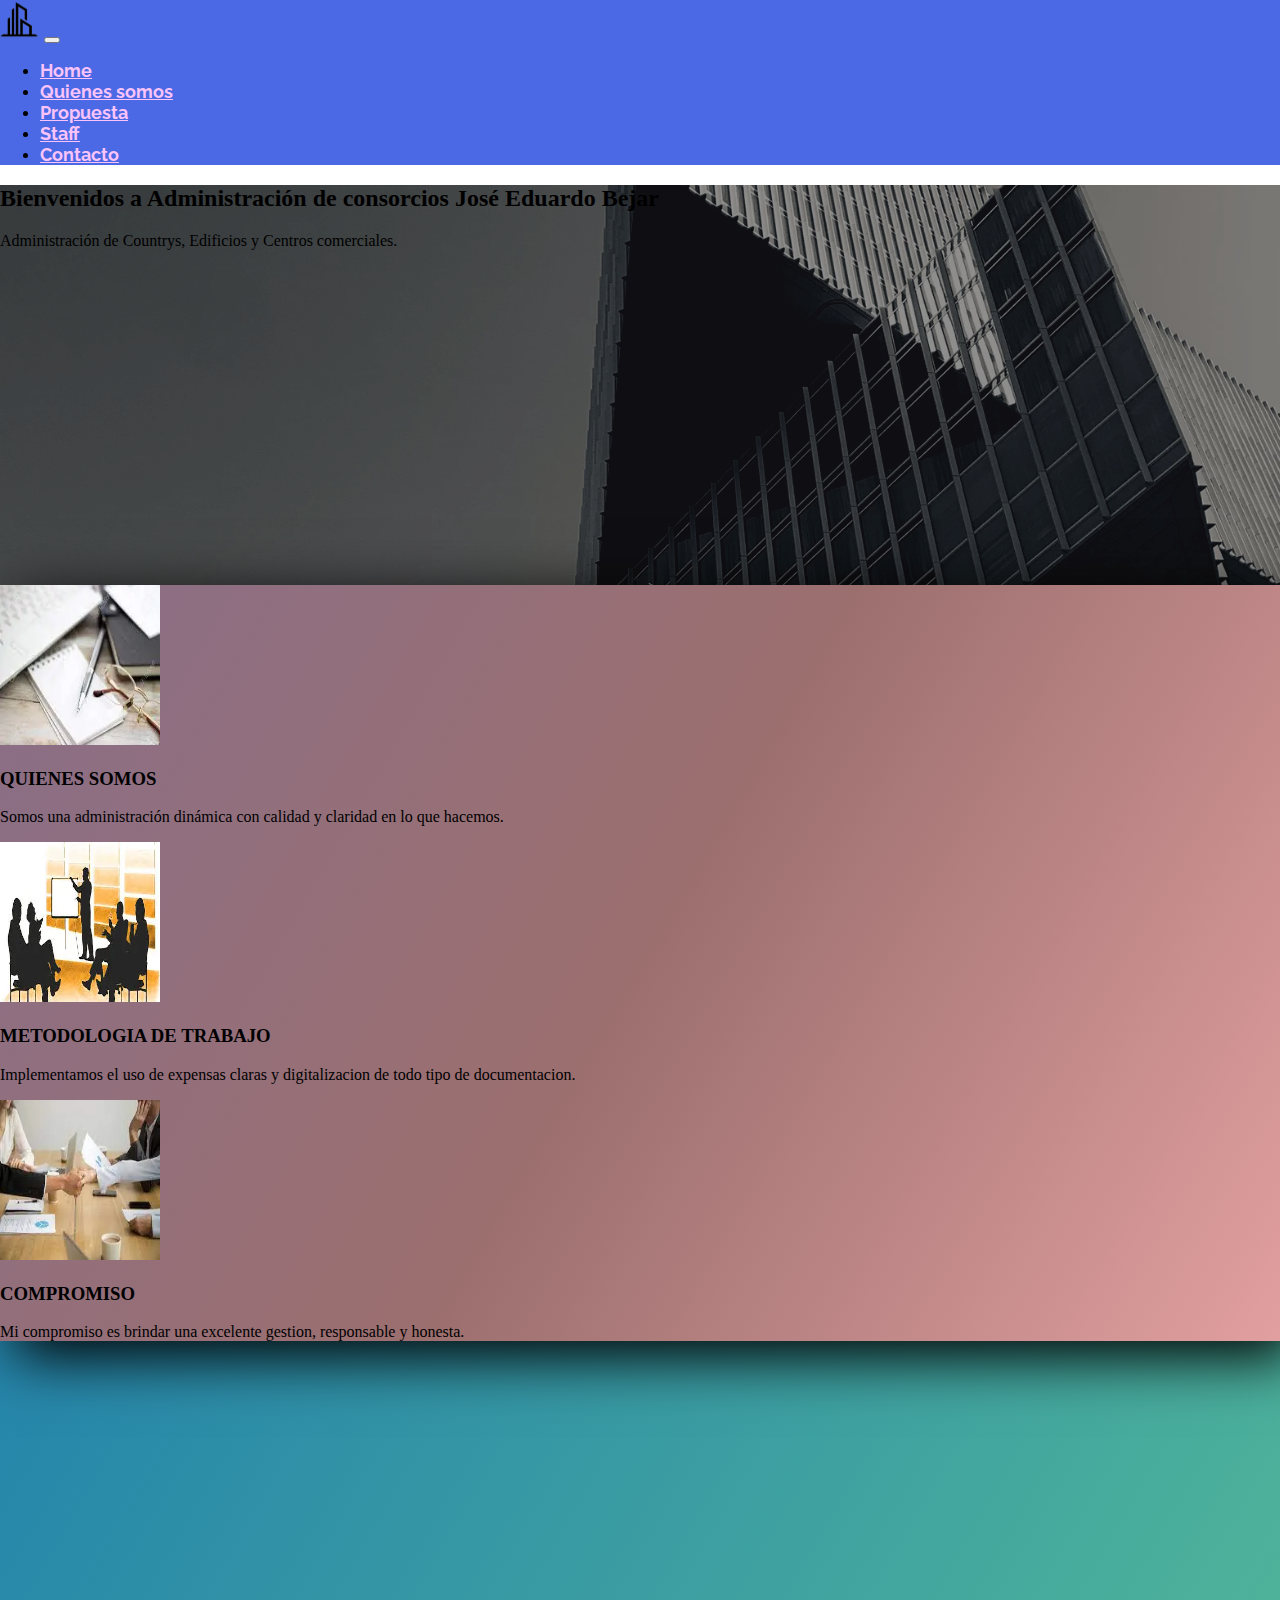
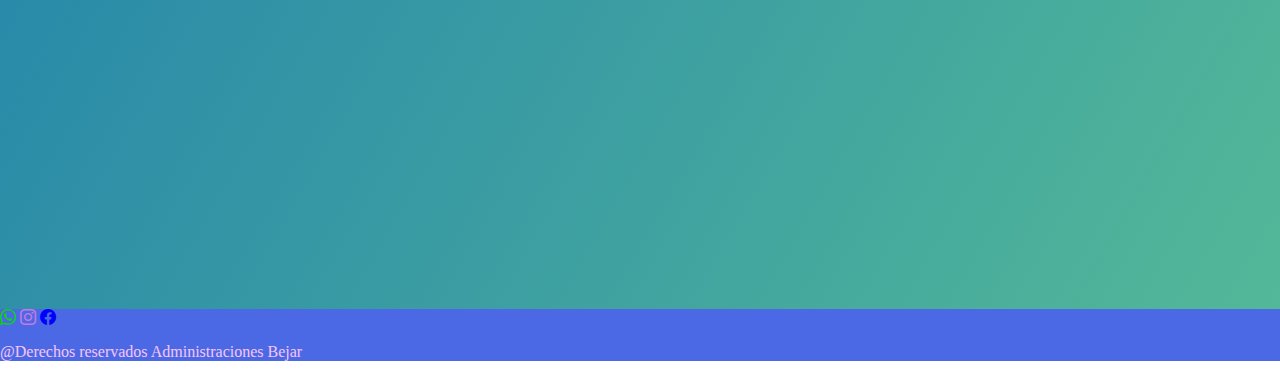
<file: index.html>
<!doctype html>
<html lang="es">
  <head>
    <meta charset="utf-8">
    <meta name="viewport" content="width=device-width, initial-scale=1">
    <meta name="descripcion" content="Somos una administración de consorcios de Centro comerciales, Parques Logisticos, Countrys y Edificios en San Miguel de Tucuman y Yerba Buena."/>
    <meta name="keywords" content="administracion, consorcios, edificios, propiedad horizontal"/>
    <link href="https://cdn.jsdelivr.net/npm/bootstrap@5.3.0/dist/css/bootstrap.min.css" rel="stylesheet" integrity="sha384-9ndCyUaIbzAi2FUVXJi0CjmCapSmO7SnpJef0486qhLnuZ2cdeRhO02iuK6FUUVM" crossorigin="anonymous">
    <link rel="preconnect" href="https://fonts.googleapis.com">
    <link rel="preconnect" href="https://fonts.gstatic.com" crossorigin>
    <link href="https://fonts.googleapis.com/css2?family=Dancing+Script&family=Inconsolata:wght@200&family=Raleway:wght@400;700&display=swap" rel="stylesheet">
    <link rel="stylesheet" href="https://cdn.jsdelivr.net/npm/bootstrap-icons@1.10.5/font/bootstrap-icons.css">
    <link rel="icon" href="./assets/imagenes/favicon (1).ico">
    <link
    rel="stylesheet"
    href="https://cdnjs.cloudflare.com/ajax/libs/animate.css/4.1.1/animate.min.css"/>
    <link href="https://unpkg.com/aos@2.3.1/dist/aos.css" rel="stylesheet">
    <link rel="stylesheet" href="./css/style.css">
    <title>Administraciones Bejar</title>
  </head>
  <body>
    <header>
      <nav class="navbar navbar-expand-lg bg-miestilo">
        <div class="container-fluid">
          <a class="navbar-brand d-flex" href="./index.html">
            <img src="./assets/imagenes/logo4.png" height="40px" width="40px" alt="logodemiempresa"></a>
          <button class="navbar-toggler" type="button" data-bs-toggle="collapse" data-bs-target="#navbarNav" aria-controls="navbarNav" aria-expanded="false" aria-label="Toggle navigation">
            <span class="navbar-toggler-icon"></span>
          </button>
          <div class="collapse navbar-collapse m-2" id="navbarNav">
            <ul class="navbar-nav ms-lg-auto">
              <li class="nav-item">
                <a class="nav-link active" aria-current="page" href="./index.html">Home</a>
              </li>
              <li class="nav-item">
                <a class="nav-link" aria-current="page" href="./pages/quienessomos.html">Quienes somos</a>
              </li>
              <li class="nav-item">
                <a class="nav-link" href="./pages/propuesta.html">Propuesta</a>
              </li>
              <li class="nav-item">
                <a class="nav-link" href="./pages/staff.html">Staff</a>
              </li>
              <li class="nav-item">
                <a class="nav-link" href="./pages/contacto.html">Contacto</a>
              </li>
            </ul>
          </div>
        </div>
      </nav>
    </header>
    <main class="container-fluid min-vh-100">
        <div class="row overflow-hidden">
          <section class="portada d-flex d-lg-flex flex-xxl-column justify-content-center flex-direction-column flex-wrap align-content-center text-light text-center fs-4">
            <h2 class="animate__animated animate__slideInLeft">Bienvenidos a Administración de consorcios José Eduardo Bejar</h2>
            <p class="pt-2 text-center animate__animated animate__slideInRight">Administración de Countrys, Edificios y Centros comerciales.</p>
          </section>
        </div>
        <div class="row m-3">
          <section class="text-center p-3 mt-5 pt-2 d-lg-flex d-xl-flex d-xxl-flex flex-nowrap justify-content-between align-content-center container col-10 col-lg-10 bg-gradient-white" id="seccionprincipal">
            <div class="pt-1 p-2">
              <img class="rounded-circle img-fluid" src="./assets/imagenes/imgoficina_1.webp" alt="libretaconunalapicera">
              <h3 class="fw-bold pt-4 text-center">QUIENES SOMOS</h3>
              <p class="text-light fs-5 pt-3 text-center">
                Somos una administración dinámica con calidad y claridad en lo que hacemos.
              </p>
            </div>
            <div  class="pt-1 p-2">
              <img class="rounded-circle img-fluid"  src="./assets/imagenes/imgmetodologia.webp" alt="personaexponiendountema">
              <h3 class="fw-bold pt-4 text-center">METODOLOGIA DE TRABAJO</h3>
              <p class="text-light fs-5 pt-3 text-center">
                Implementamos el uso de expensas claras y digitalizacion de todo tipo de documentacion.
              </p>
            </div>
            <div class="pt-1 p-2">
              <img class="rounded-circle img-fluid" src="./assets/imagenes/imgpropuesta_1.webp" alt="estrechandomano">
              <h3 class="fw-bold pt-4 text-center">COMPROMISO</h3>
              <p class="text-light fs-5 pt-3 text-center">
                Mi compromiso es brindar una excelente gestion, responsable y honesta.
              </p>
            </div>
          </section>
        </div>
        <div class="row m-0 imagenhome" data-aos="zoom-in">
          <section class="text-center container d-md-flex d-lg-flex d-xl-flex d-xxl-flex align-items-center align-content-center col-12 col-sm-9 col-md-12 col-lg-9 col-xl-9 col-xxl-9 mt-5 pt-2 pb-2 imagenesinicio justify-content-center flex-wrap">
            <img class="img-fluid" src="./assets/imagenes/estrechandomano2.webp" alt="imagenestrechandomanos">
            <p class="text-light fw-semibold fs-5 p-5 mt-3 col-md-5 col-lg-5">
              Contamos con más de 10 años de experiencia en administraciones de consorcios. Comprometidos a llevar una gestión con la mayor eficacia y transparencia al servicio de nuestros clientes.
            </p>
          </section>
        </div>
        <div class="row m-0 imagenhome" data-aos="zoom-in">
          <section class="text-center container d-sm-flex d-md-flex d-lg-flex d-xl-flex d-xxl-flex align-content-center align-items-center col-12 col-sm-9 col-md-12 col-lg-12 col-xl-9 col-xxl-9 mt-5 pt-2 pb-2 imagenesinicio justify-content-center flex-wrap">
            <p class=" text-light fw-semibold fs-5 p-5 pt-4 mt-3 col-md-5 col-lg-5">
              Todos los consorcistas tienen acceso a todos los comprobantes, documentación e información de su consorcio tales como facturas, recibos, resúmenes bancarios y actas de asambleas entre otros.
            </p>
            <img class="img-fluid" src="./assets/imagenes/imgpersona4.webp" alt="imagendepersonaenconferencia">
          </section>
        </div>
    </main>
    <footer class="container-fluid bg-miestilo d-flex p-2 justify-content-center">
      <div>
          <div class="text-center d-flex justify-content-evenly">
              <a href="https://api.whatsapp.com/send?phone=543816612760" target="_blank" class="wp fs-5"><i class="bi bi-whatsapp "></i></a>
              <a href="https://www.instagram.com/" target="_blank" class="instagram fs-5"><i class="bi bi-instagram"></i></a>
              <a href="https://es-la.facebook.com/" target="_blank" class="facebook fs-5"><i class="bi bi-facebook"></i></a>
          </div>
          <div class="derechos text-center">
            <p class="text-center p-1 m-0">@Derechos reservados Administraciones Bejar</p>
          </div>
        </div>
      </div>
    </footer>
    <script src="https://cdn.jsdelivr.net/npm/bootstrap@5.3.0/dist/js/bootstrap.bundle.min.js" integrity="sha384-geWF76RCwLtnZ8qwWowPQNguL3RmwHVBC9FhGdlKrxdiJJigb/j/68SIy3Te4Bkz" crossorigin="anonymous"></script>
    <script src="https://unpkg.com/aos@2.3.1/dist/aos.js"></script>
    <script>
      AOS.init();
    </script>
  </body>
</html>
</file>
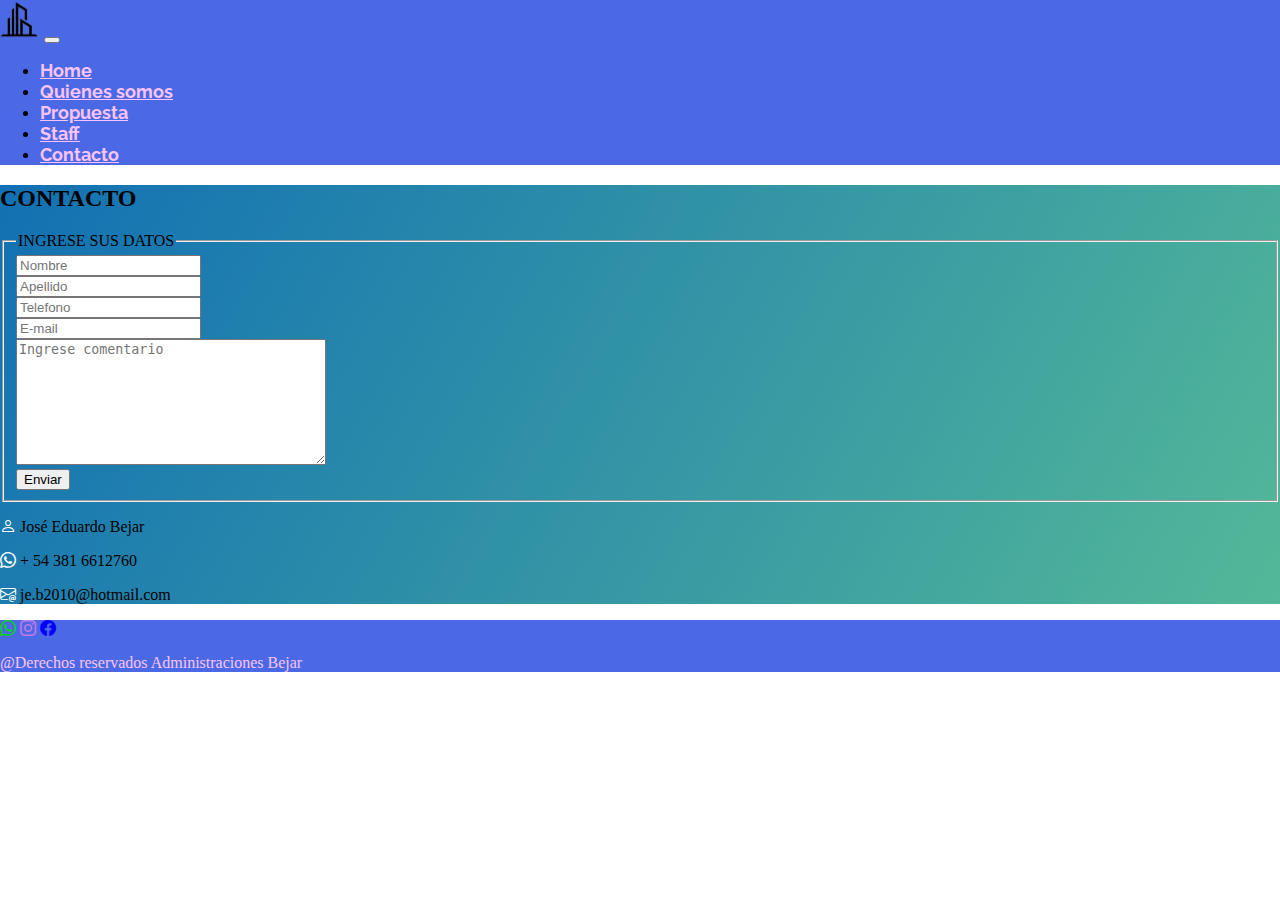
<file: pages/contacto.html>
<!doctype html>
<html lang="es">
  <head>
    <meta charset="utf-8">
    <meta name="viewport" content="width=device-width, initial-scale=1">
    <meta name="descripcion" content="Contactate con nosotros para saber más de nuestra metodologia de trabajo y cotización."/> 
    <title>Administraciones Bejar | Contacto</title>
    <link href="https://cdn.jsdelivr.net/npm/bootstrap@5.3.0/dist/css/bootstrap.min.css" rel="stylesheet" integrity="sha384-9ndCyUaIbzAi2FUVXJi0CjmCapSmO7SnpJef0486qhLnuZ2cdeRhO02iuK6FUUVM" crossorigin="anonymous">
    <link rel="preconnect" href="https://fonts.googleapis.com">
    <link rel="preconnect" href="https://fonts.gstatic.com" crossorigin>
    <link href="https://fonts.googleapis.com/css2?family=Dancing+Script&family=Inconsolata:wght@200&family=Raleway:wght@400;700&display=swap" rel="stylesheet">
    <link rel="stylesheet" href="https://fonts.googleapis.com/css2?family=Material+Symbols+Outlined:opsz,wght,FILL,GRAD@20..48,100..700,0..1,-50..200" />
    <link rel="stylesheet" href="https://cdn.jsdelivr.net/npm/bootstrap-icons@1.10.5/font/bootstrap-icons.css">
    <link rel="icon" href="../assets/imagenes/favicon (1).ico">
    <link rel="stylesheet" href="../css/style.css">
  </head>
  <body>
    <header>
      <nav class="navbar navbar-expand-lg bg-miestilo">
        <div class="container-fluid">
          <a class="navbar-brand d-flex" href="../index.html">
            <img src="../assets/imagenes/logo4.png" height="40px" width="40px" alt="logo de mi empresa"></a>
          <button class="navbar-toggler" type="button" data-bs-toggle="collapse" data-bs-target="#navbarNav" aria-controls="navbarNav" aria-expanded="false" aria-label="Toggle navigation">
            <span class="navbar-toggler-icon"></span>
          </button>
          <div class="collapse navbar-collapse m-2" id="navbarNav">
            <ul class="navbar-nav ms-lg-auto">
              <li class="nav-item">
                <a class="nav-link" aria-current="page" href="../index.html" >Home</a>
              </li>
              <li class="nav-item">
                <a class="nav-link" aria-current="page" href="../pages/quienessomos.html" >Quienes somos</a>
              </li>
              <li class="nav-item">
                <a class="nav-link" href="../pages/propuesta.html">Propuesta</a>
              </li>
              <li class="nav-item">
                <a class="nav-link" href="../pages/staff.html">Staff</a>
              </li>
              <li class="nav-item">
                <a class="nav-link active" href="../pages/contacto.html">Contacto</a>
              </li>
            </ul>
          </div>
        </div>
      </nav>
    </header>
    <main class="container-fluid d-flex d-sm-flex d-md-flex d-xl-flex d-xxl-flex justify-content-center bg-gradient-blue-green min-vh-100" id="contacto">
      <div class="row text-center d-flex justify-content-center col-12 col-sm-10 col-md-10 col-lg-9 col-xl-8 col-xxl-8">
          <h2 class="fw-bold pb-3 pt-3 mt-2 text-center col-12 col-sm-11 col-md-10 col-lg-9 col-xl-8 col-xxl-8">CONTACTO</h2>
        <div class="formulario container text-center opacity-75 p-3 m-2 mb-5 shadow-lg rounded d-sm-flex d-md-flex d-lg-flex d-xl-flex d-xxl-flex justify-content-center col-10 col-sm-10 col-md-10 col-lg-9 col-xl-7 col-xxl-7">  
            <form action="" method="post" enctype="text/plain">
              <fieldset>
                  <legend class="w-100">INGRESE SUS DATOS</legend>
                  <div>
                      <label for="nombre"></label>
                      <input class="p-1 w-100" type="text" id="nombre" required placeholder="Nombre">
                  </div>
                  <div>
                      <label for="apellido"></label>
                      <input class="p-1 w-100" type="text" id="apellido" required placeholder="Apellido">
                  </div>
                  <div>
                      <label for="telefono"></label>
                      <input class="p-1 w-100" type="text" id="telefono" placeholder="Telefono">
                  </div>
                  <div>  
                      <label for="mail"></label>
                      <input class="p-1 w-100" type="email" name="" id="mail" required placeholder="E-mail">
                  </div>
                  <div class="m-1 p-1"> 
                    <textarea class="p-1 w-100" id="comentario" cols="36" rows="8" placeholder="Ingrese comentario"></textarea>
                  </div>
                  <div>
                      <input class="btn btn-success text-dark fw-bold" type="submit" value="Enviar">
                  </div>
              </fieldset>        
            </form>
        </div>
        <div class="row">
          <div class="datospersonales p-5 m-2 d-flex justify-content-lg-around justify-content-md-around align-items-center flex-wrap justify-content-sm-start">
            <p class="fw-bold text-center m-1 p-1">
            <i class="bi bi-person iconos fs-5"></i>
            José Eduardo Bejar</p>
            <p class="fw-bold text-center m-1 p-2">
            <i class="bi bi-whatsapp iconos fs-5"></i>
            + 54 381 6612760
            </p>
            <P class="fw-bold text-center m-1 p-1">
            <i class="bi bi-envelope-at iconos fs-5"></i>
            je.b2010@hotmail.com
            </P>
          </div>
        </div>  
      </div>
    </main>
    <footer class="container-fluid bg-miestilo d-flex p-2 justify-content-center">
      <div>
          <div class="text-center d-flex justify-content-evenly">
              <a href="https://api.whatsapp.com/send?phone=543816612760" target="_blank" class="wp fs-5"><i class="bi bi-whatsapp"></i></a>
              <a href="https://www.instagram.com/" target="_blank" class="instagram fs-5"><i class="bi bi-instagram"></i></a>
              <a href="https://es-la.facebook.com/" target="_blank" class="facebook fs-5"><i class="bi bi-facebook"></i></a>
          </div>
 
          <div class="derechos text-center">
            <p class="text-center p-1 m-0">@Derechos reservados Administraciones Bejar</p>
          </div>
        </div>
      </div>
    </footer>
    <script src="https://cdn.jsdelivr.net/npm/bootstrap@5.3.0/dist/js/bootstrap.bundle.min.js" integrity="sha384-geWF76RCwLtnZ8qwWowPQNguL3RmwHVBC9FhGdlKrxdiJJigb/j/68SIy3Te4Bkz" crossorigin="anonymous"></script>
  </body>
</html>
</file>
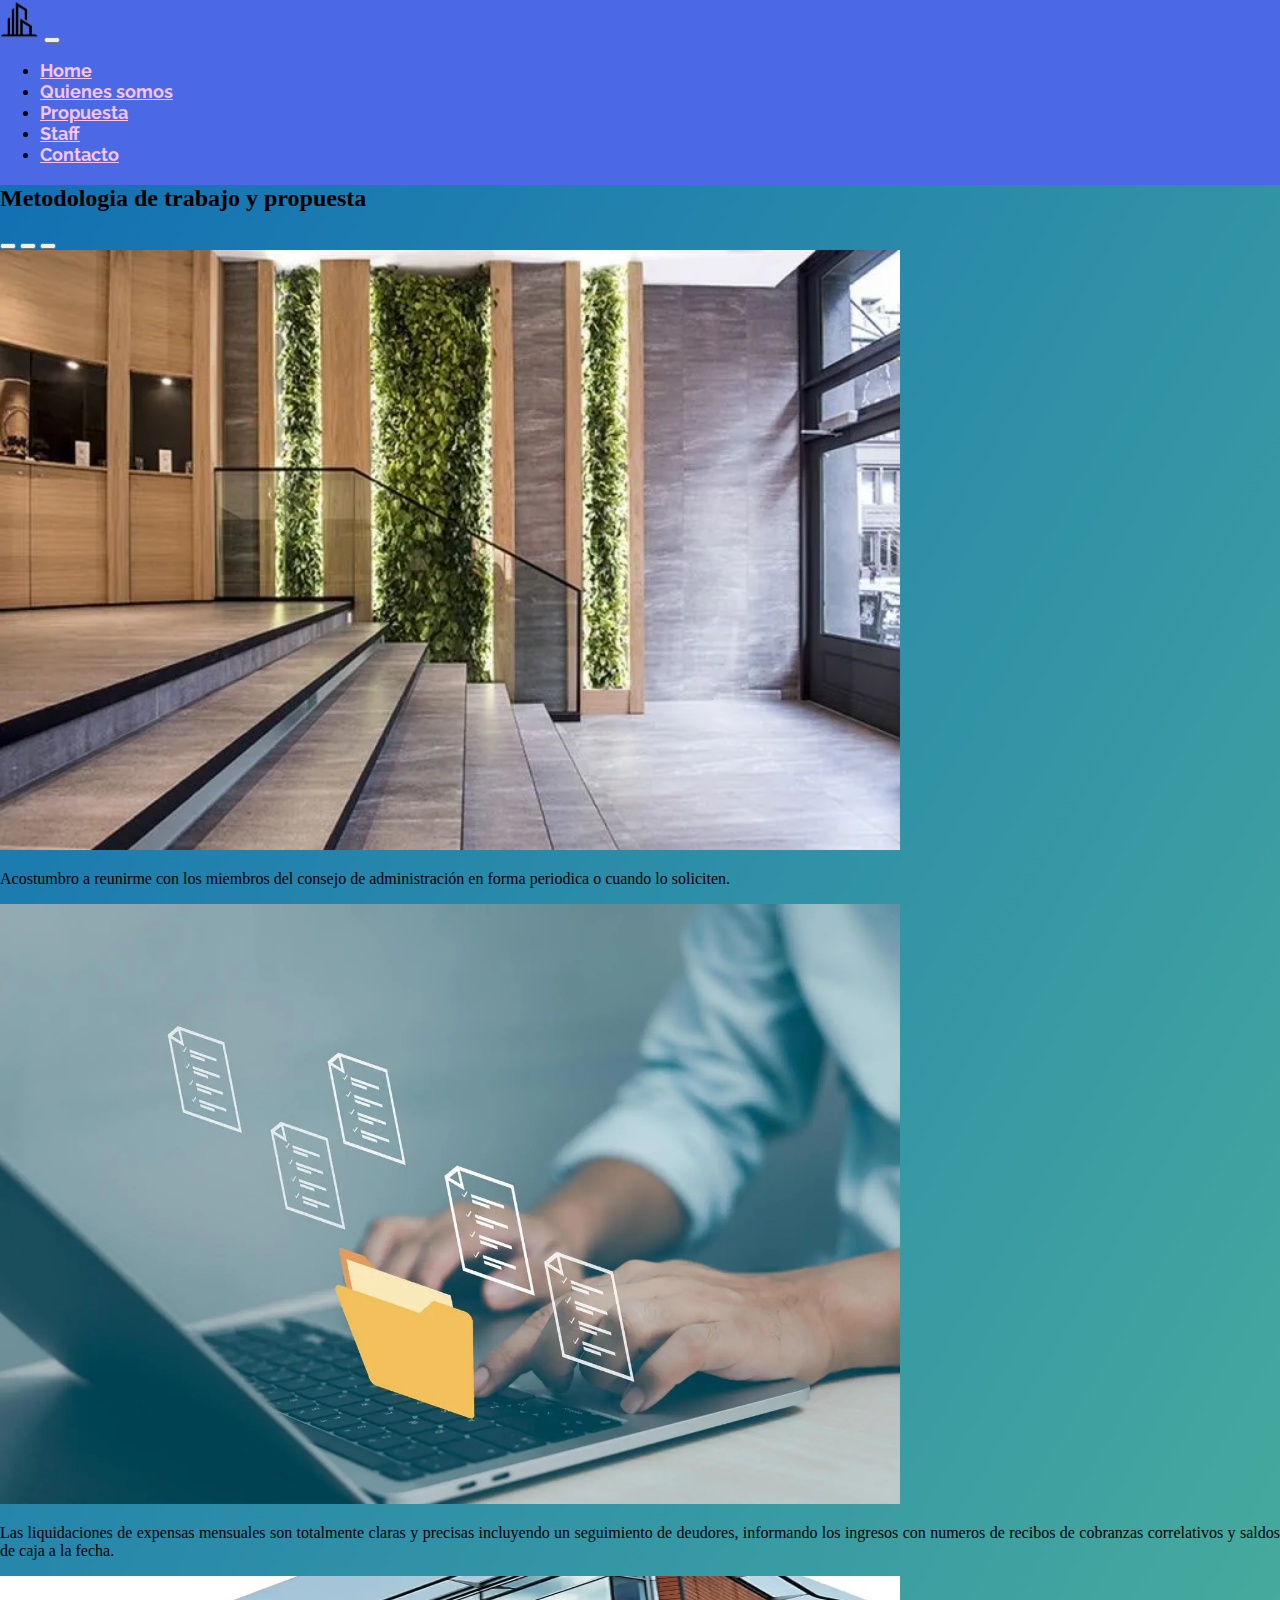
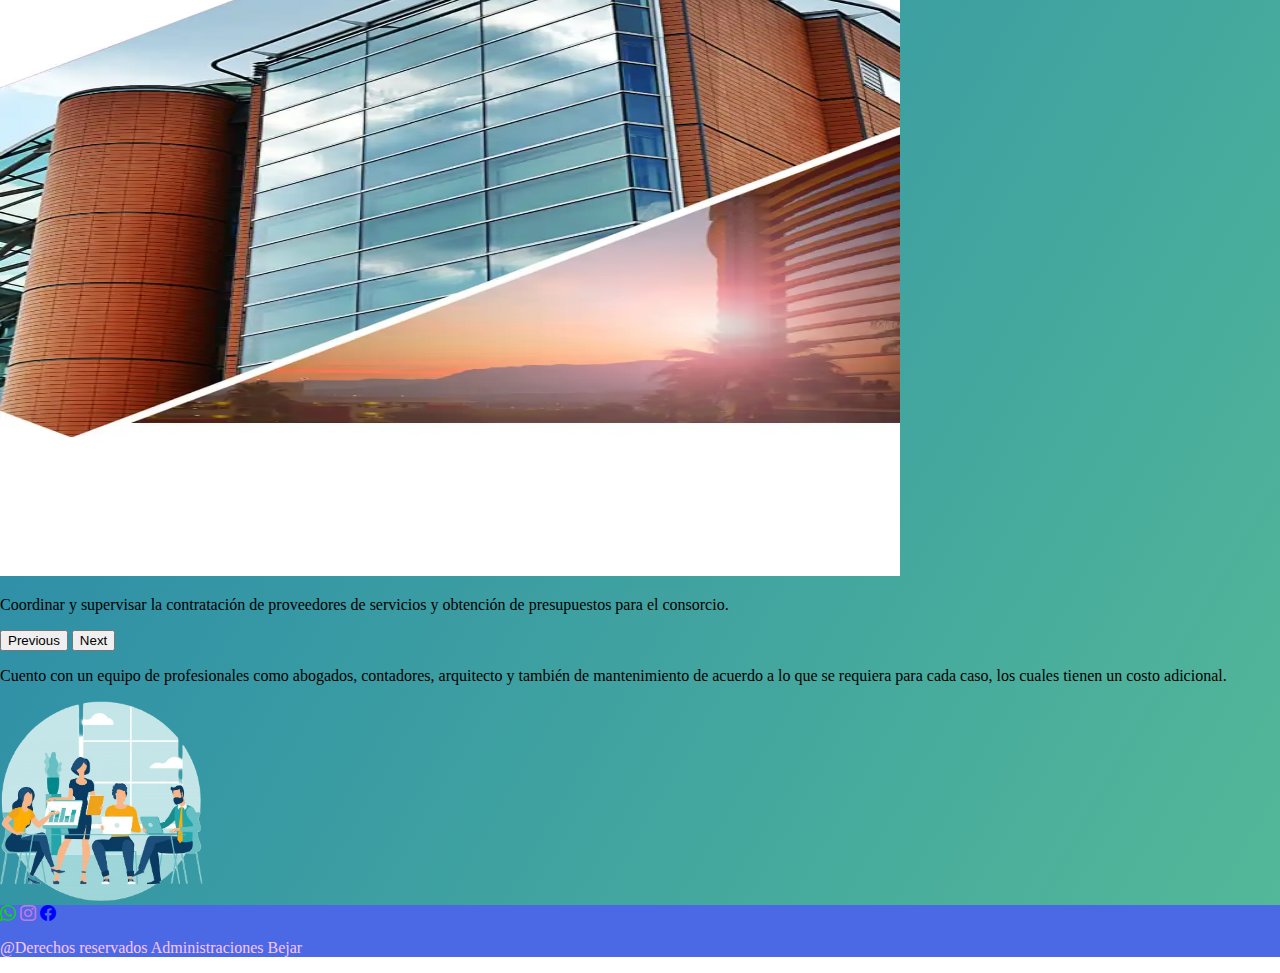
<file: pages/propuesta.html>
<!doctype html>
<html lang="es">
  <head>
    <meta charset="utf-8">
    <meta name="viewport" content="width=device-width, initial-scale=1">
    <title>Administraciones Bejar | Propuesta</title>
    <meta name="descripcion" content="Te invito a que veas mis propuestas para la administración de tu consorcio."/> 
    <link href="https://cdn.jsdelivr.net/npm/bootstrap@5.3.0/dist/css/bootstrap.min.css" rel="stylesheet" integrity="sha384-9ndCyUaIbzAi2FUVXJi0CjmCapSmO7SnpJef0486qhLnuZ2cdeRhO02iuK6FUUVM" crossorigin="anonymous">
    <link rel="preconnect" href="https://fonts.googleapis.com">
    <link rel="preconnect" href="https://fonts.gstatic.com" crossorigin>
    <link href="https://fonts.googleapis.com/css2?family=Dancing+Script&family=Inconsolata:wght@200&family=Raleway:wght@400;700&display=swap" rel="stylesheet">
    <link rel="stylesheet" href="https://cdn.jsdelivr.net/npm/bootstrap-icons@1.10.5/font/bootstrap-icons.css">
    <link rel="icon" href="../assets/imagenes/favicon (1).ico">
    <link rel="stylesheet" href="../css/style.css">
  </head>
  <body>
    <header>
      <nav class="navbar navbar-expand-lg bg-miestilo">
        <div class="container-fluid">
          <a class="navbar-brand d-flex" href="../index.html">
            <img src="../assets/imagenes/logo4.png" height="40px" width="40px" alt="logodemiempresa"></a>
          <button class="navbar-toggler" type="button" data-bs-toggle="collapse" data-bs-target="#navbarNav" aria-controls="navbarNav" aria-expanded="false" aria-label="Toggle navigation">
            <span class="navbar-toggler-icon"></span>
          </button>
          <div class="collapse navbar-collapse m-2" id="navbarNav">
            <ul class="navbar-nav ms-lg-auto">
              <li class="nav-item">
                <a class="nav-link" aria-current="page" href="../index.html" >Home</a>
              </li>
              <li class="nav-item">
                <a class="nav-link" aria-current="page" href="../pages/quienessomos.html" >Quienes somos</a>
              </li>
              <li class="nav-item">
                <a class="nav-link active" href="../pages/propuesta.html">Propuesta</a>
              </li>
              <li class="nav-item">
                <a class="nav-link" href="../pages/staff.html">Staff</a>
              </li>
              <li class="nav-item">
                <a class="nav-link" href="../pages/contacto.html">Contacto</a>
              </li>
            </ul>
          </div>
        </div>
      </nav>
    <main class="container-fluid min-vh-100 bg-gradient-blue-green d-flex justify-content-center align-items-center">
      <div class="row pt-2 m-3">
        <div>
        <h2 class="col-12 text-center p-5 m-2 mb-5 fw-bold">Metodologia de trabajo y propuesta</h2>
        </div>
        <div id="carouselpropuesta" class="carousel slide col-12 col-md-9 col-lg-9 col-xl-8 col-xxl-8 text-center container shadow-lg p-1">
          <div class="carousel-indicators">
            <button type="button" data-bs-target="#carouselpropuesta" data-bs-slide-to="0" class="active" aria-current="true" aria-label="Slide 1"></button>
            <button type="button" data-bs-target="#carouselpropuesta" data-bs-slide-to="1" aria-label="Slide 2"></button>
            <button type="button" data-bs-target="#carouselpropuesta" data-bs-slide-to="2" aria-label="Slide 3"></button>
          </div>
          <div class="carouselcontenido carousel-inner text-center container">
            <div class="carousel-item active text-center">
              <img class="img-fluid" src="../assets/imagenes/imgreunion5.webp" alt="hallentradaedificio">
              <div class="carousel-caption pt-1">
                <p class="fw-bold m-0 fs-5 text-light">
                  Acostumbro a reunirme con los miembros del consejo de administración en forma periodica o cuando lo
                  soliciten.
                </p>
              </div>
            </div>
            <div class="carousel-item text-center">
              <img class="img-fluid" src="../assets/imagenes/imgarchivos.webp" alt="imagendenotebookconarchivos">
              <div class="carousel-caption pt-1">
                <p class="fw-bold m-0 parrafocarousel text-light fs-5"> Las liquidaciones de expensas mensuales son totalmente claras y precisas incluyendo un seguimiento de
                  deudores, informando los ingresos con numeros de recibos de cobranzas correlativos y saldos de caja a la fecha.</p>
              </div>
            </div>
            <div class="carousel-item text-center">
              <img class="img-fluid" src="../assets/imagenes/imgedificio.webp" alt="imagendeedificio">
              <div class="carousel-caption bg-gradient-white pt-1">
                <p class="fw-bold m-0 fs-5"> Coordinar y supervisar la contratación de proveedores de servicios y obtención de presupuestos para el consorcio.</p>
              </div>
            </div>
          </div>
          <button class="carousel-control-prev" type="button" data-bs-target="#carouselpropuesta" data-bs-slide="prev">
            <span class="carousel-control-prev-icon" aria-hidden="true"></span>
            <span class="visually-hidden">Previous</span>
          </button>
          <button class="carousel-control-next" type="button" data-bs-target="#carouselpropuesta" data-bs-slide="next">
            <span class="carousel-control-next-icon" aria-hidden="true"></span>
            <span class="visually-hidden">Next</span>
          </button>
        </div>
        <div class="row justify-content-center p-4 m-0">
          <div class="equipo p-4 m-4 d-flex align-items-center justify-content-center container flex-wrap">
            <p class="fw-semibold p-3 col-sm-12 col-md-10 col-lg-5 text-light fs-5">Cuento con un equipo de profesionales como abogados, contadores, arquitecto y también de mantenimiento de acuerdo a lo que se
            requiera para cada caso, los cuales tienen un costo adicional.
            </p>
            <img class="img-fluid m-3" src="../assets/imagenes/grupotrabajo3.webp" alt="imagenanimadagrupodepersonasen unaoficina">
          </div>
        </div>
    </main>
    <footer class="container-fluid bg-miestilo d-flex p-2 justify-content-center">
      <div>
          <div class="text-center d-flex justify-content-evenly">
              <a href="https://api.whatsapp.com/send?phone=543816612760" target="_blank" class="wp fs-5"><i class="bi bi-whatsapp"></i></a>
              <a href="https://www.instagram.com/" target="_blank" class="instagram fs-5"><i class="bi bi-instagram"></i></a>
              <a href="https://es-la.facebook.com/" target="_blank" class="facebook fs-5"><i class="bi bi-facebook"></i></a>
          </div>
 
          <div class="derechos text-center">
            <p class="text-center p-1 m-0">@Derechos reservados Administraciones Bejar</p>
          </div>
        </div>
      </div>
    </footer>     
    <script src="https://cdn.jsdelivr.net/npm/bootstrap@5.3.0/dist/js/bootstrap.bundle.min.js" integrity="sha384-geWF76RCwLtnZ8qwWowPQNguL3RmwHVBC9FhGdlKrxdiJJigb/j/68SIy3Te4Bkz" crossorigin="anonymous"></script>
  </body>
</html>
</file>
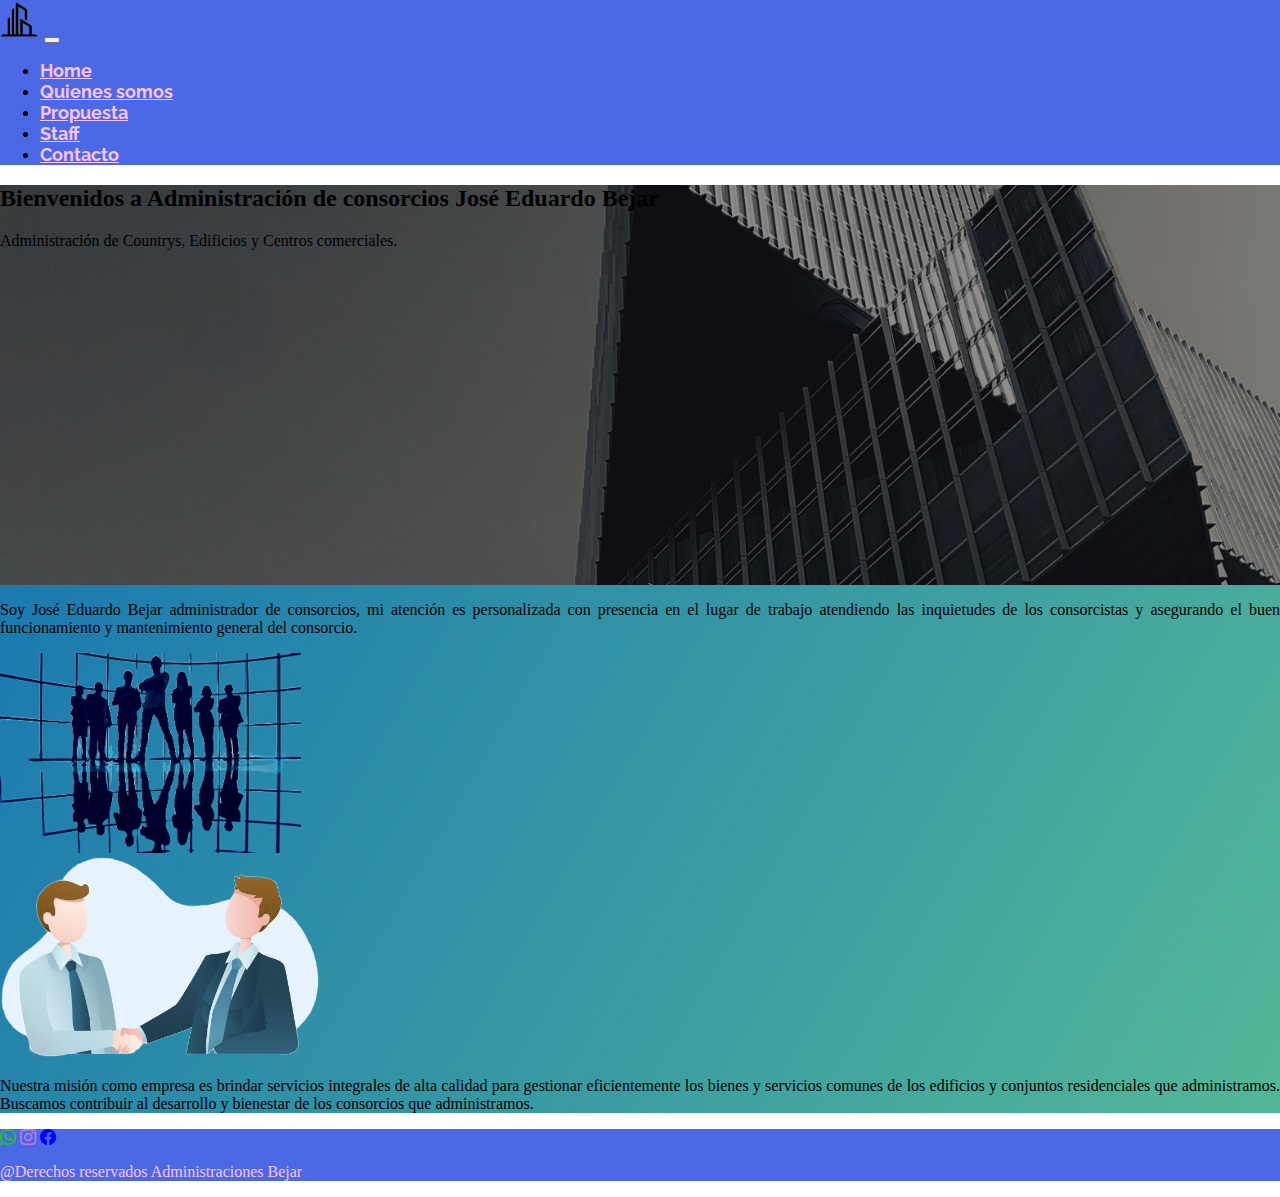
<file: pages/quienessomos.html>
<!doctype html>
<html lang="es">
  <head>
    <meta charset="utf-8">
    <meta name="viewport" content="width=device-width, initial-scale=1">
    <meta name="descripcion" content="José Eduardo Bejar, conoce un poco mas de mi."/> 
    <link href="https://cdn.jsdelivr.net/npm/bootstrap@5.3.0/dist/css/bootstrap.min.css" rel="stylesheet" integrity="sha384-9ndCyUaIbzAi2FUVXJi0CjmCapSmO7SnpJef0486qhLnuZ2cdeRhO02iuK6FUUVM" crossorigin="anonymous">
    <link rel="preconnect" href="https://fonts.googleapis.com">
    <link rel="preconnect" href="https://fonts.gstatic.com" crossorigin>
    <link href="https://fonts.googleapis.com/css2?family=Dancing+Script&family=Inconsolata:wght@200&family=Raleway:wght@400;700&display=swap" rel="stylesheet">
    <link rel="stylesheet" href="https://cdn.jsdelivr.net/npm/bootstrap-icons@1.10.5/font/bootstrap-icons.css">
    <link rel="icon" href="../assets/imagenes/favicon (1).ico">
    <link
    rel="stylesheet"
    href="https://cdnjs.cloudflare.com/ajax/libs/animate.css/4.1.1/animate.min.css"/>
    <title>Administraciones Bejar | Quienes somos</title>
    <link rel="stylesheet" href="../css/style.css">
  </head>
  <body>
    <header>
      <nav class="navbar navbar-expand-lg bg-miestilo">
        <div class="container-fluid">
          <a class="navbar-brand d-flex" href="../index.html">
            <img src="../assets/imagenes/logo4.png" height="40px" width="40px" alt="logodemiempresa"></a>
          <button class="navbar-toggler" type="button" data-bs-toggle="collapse" data-bs-target="#navbarNav" aria-controls="navbarNav" aria-expanded="false" aria-label="Toggle navigation">
            <span class="navbar-toggler-icon"></span>
          </button>
          <div class="collapse navbar-collapse m-2" id="navbarNav">
            <ul class="navbar-nav ms-lg-auto">
              <li class="nav-item">
                <a class="nav-link" aria-current="page" href="../index.html" >Home</a>
              </li>
              <li class="nav-item">
                <a class="nav-link active" aria-current="page" href="../pages/quienessomos.html">Quienes somos</a>
              </li>
              <li class="nav-item">
                <a class="nav-link" href="../pages/propuesta.html">Propuesta</a>
              </li>
              <li class="nav-item">
                <a class="nav-link" href="../pages/staff.html">Staff</a>
              </li>
              <li class="nav-item">
                <a class="nav-link" href="../pages/contacto.html">Contacto</a>
              </li>
            </ul>
          </div>
        </div>
      </nav>
    </header>
    <main class="container-fluid min-vh-100" id="quienessomos">
      <div class="row overflow-hidden">
        <section class="portada d-flex d-lg-flex flex-xxl-column justify-content-center flex-direction-column flex-wrap align-content-center text-light text-center fs-4 w-100">
          <h2 class="animate__animated animate__slideInLeft">Bienvenidos a Administración de consorcios José Eduardo Bejar</h2>
          <p class="pt-2 text-center pt-2 animate__animated animate__slideInRight">Administración de Countrys, Edificios y Centros comerciales.</p>
        </section>
      </div>
      <div class="row">
        <div class="container">
          <section>
            <article class="p-4 m-3 d-flex justify-content-center align-items-center flex-wrap" id="articulomio">
              <p class="fs-5 text-white p-4 m-2 col-12 col-sm-9 col-md-7 col-lg-4 fw-semibold order-sm-0 order-md-0 order-1">Soy José Eduardo Bejar administrador de consorcios, mi atención es personalizada con presencia en el lugar de
                trabajo atendiendo las
                inquietudes de los consorcistas y asegurando el buen funcionamiento y mantenimiento general del
                consorcio.
              </p>
              <div>
              <img class="img-fluid" src="../assets/imagenes/grupotrabajo1.webp" alt="imagengrupodepersonas dibujo">
              </div>
            </article>
          </section>
          <section class="">
            <article class="p-3 m-0 col-12 text-center d-flex justify-content-center align-items-center flex-wrap" id="articulo2">
              <div>
                <img class="img-fluid" src="../assets/imagenes/estrechandomano1.webp" alt="imagen animadadedospersonas estrechandoselamano">
              </div>
              <p class="fs-5 text-white p-4 m-2 col-12 col-sm-9 col-md-7 col-lg-4 fw-semibold">
                Nuestra misión como empresa es brindar servicios integrales de alta calidad para gestionar eficientemente los bienes y servicios comunes de los edificios y conjuntos residenciales que administramos.
                Buscamos contribuir al desarrollo y bienestar de los consorcios que administramos.
              </p>
            </article>
          </section>
        </div>
      </div>
    </main>
    <footer class="container-fluid bg-miestilo d-flex p-2 justify-content-center">
      <div>
          <div class="text-center d-flex justify-content-evenly">
              <a href="https://api.whatsapp.com/send?phone=543816612760" target="_blank" class="wp fs-5"><i class="bi bi-whatsapp"></i></a>
              <a href="https://www.instagram.com/" target="_blank" class="instagram fs-5"><i class="bi bi-instagram"></i></a>
              <a href="https://es-la.facebook.com/" target="_blank" class="facebook fs-5"><i class="bi bi-facebook"></i></a>
          </div>
          <div class="derechos text-center">
            <p class="text-center p-1 m-0">@Derechos reservados Administraciones Bejar</p>
          </div>
        </div>
      </div>
    </footer>
    <script src="https://cdn.jsdelivr.net/npm/bootstrap@5.3.0/dist/js/bootstrap.bundle.min.js" integrity="sha384-geWF76RCwLtnZ8qwWowPQNguL3RmwHVBC9FhGdlKrxdiJJigb/j/68SIy3Te4Bkz" crossorigin="anonymous"></script>
  </body>
</html>
</file>
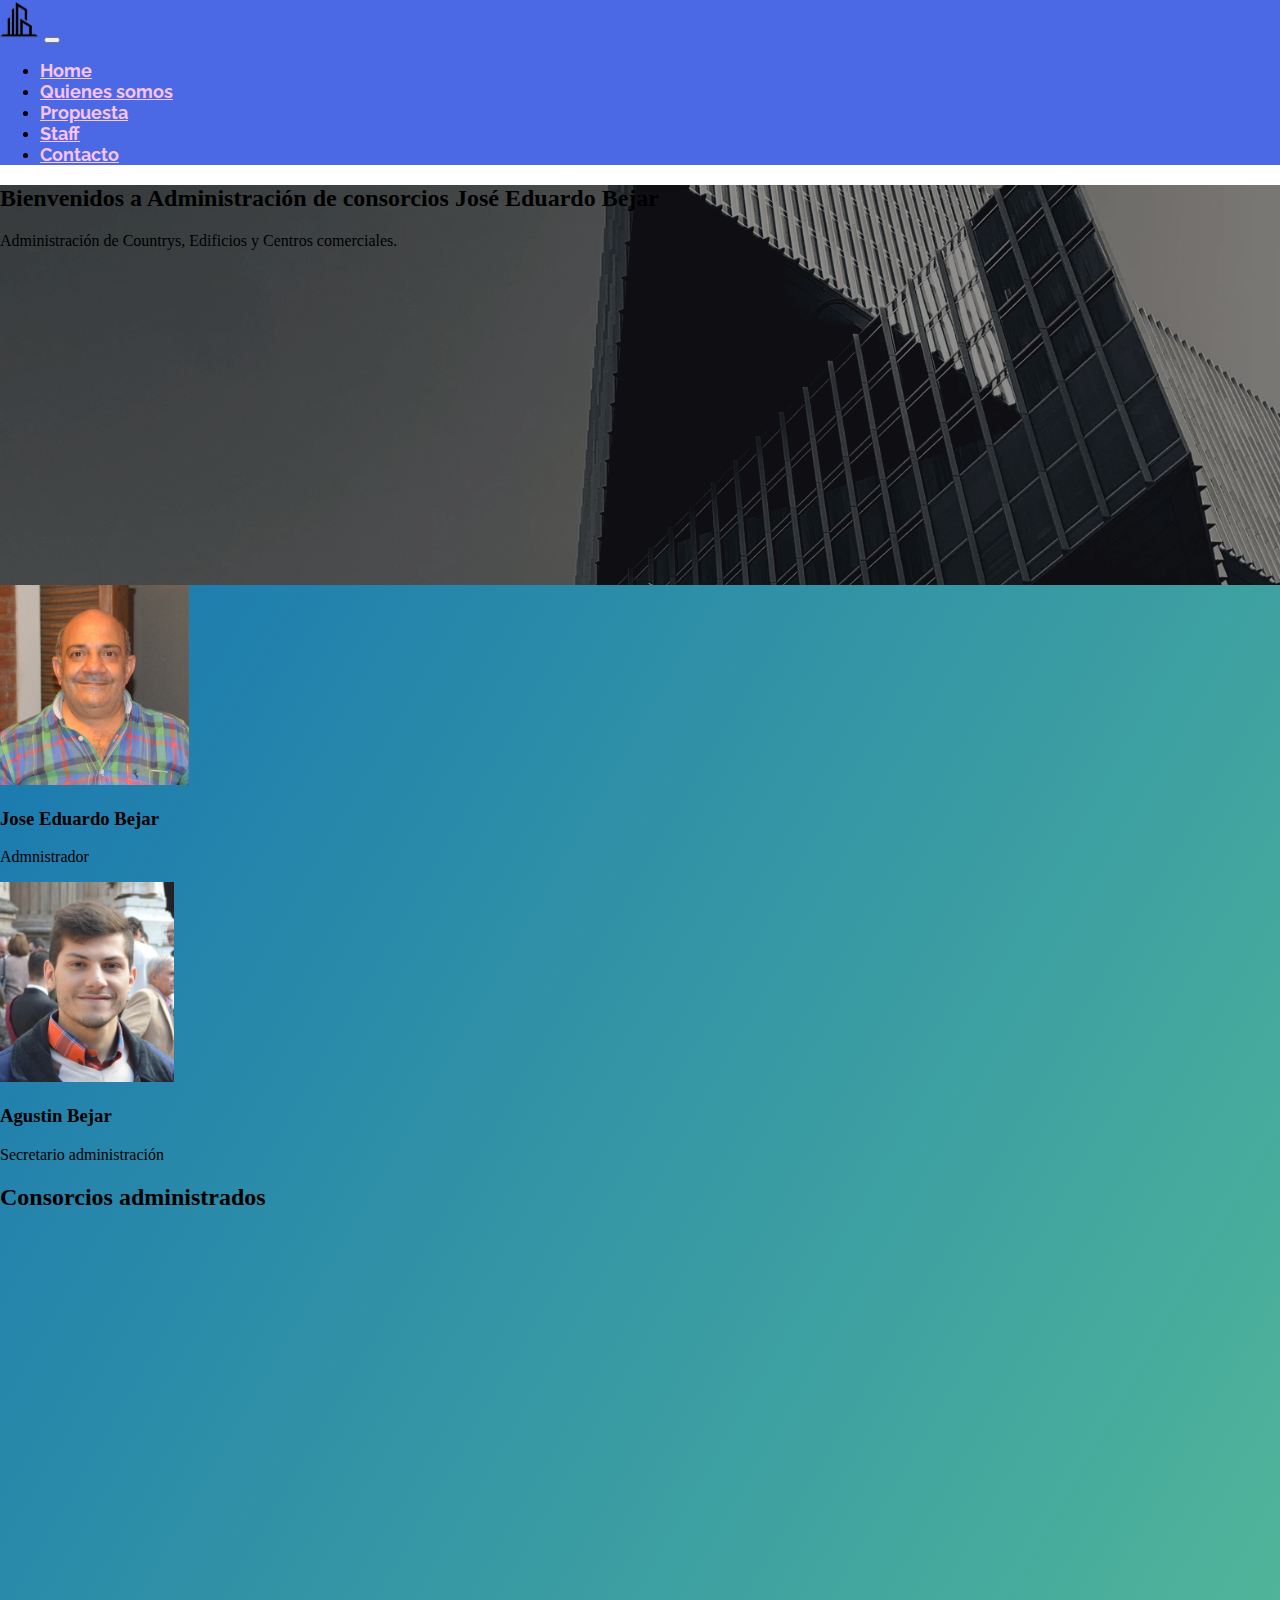
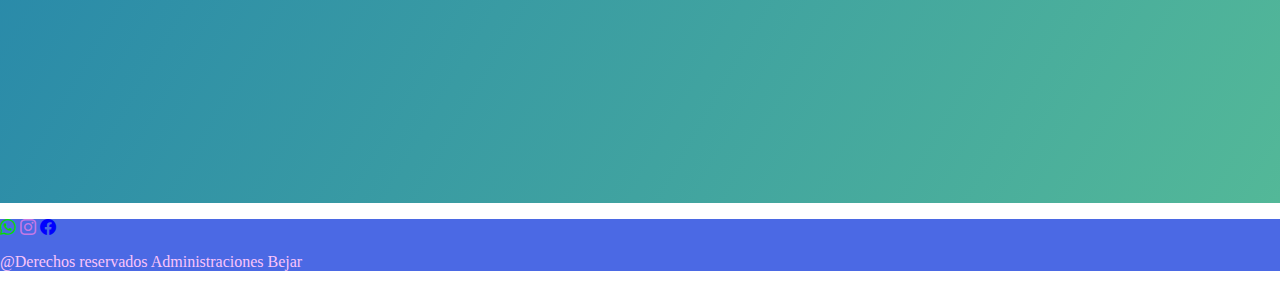
<file: pages/staff.html>
<!doctype html>
<html lang="es">
  <head>
    <meta charset="utf-8">
    <meta name="viewport" content="width=device-width, initial-scale=1">
    <meta name="descripcion" content="Conoce quienes integramos la administracion y consorcios administrados."/> 
    <title>Administraciones Bejar | Staff y Consorcios</title>
    <link href="https://cdn.jsdelivr.net/npm/bootstrap@5.3.0/dist/css/bootstrap.min.css" rel="stylesheet" integrity="sha384-9ndCyUaIbzAi2FUVXJi0CjmCapSmO7SnpJef0486qhLnuZ2cdeRhO02iuK6FUUVM" crossorigin="anonymous">
    <link rel="preconnect" href="https://fonts.googleapis.com">
    <link rel="preconnect" href="https://fonts.gstatic.com" crossorigin>
    <link href="https://fonts.googleapis.com/css2?family=Dancing+Script&family=Inconsolata:wght@200&family=Raleway:wght@400;700&display=swap" rel="stylesheet">
    <link rel="stylesheet" href="https://cdn.jsdelivr.net/npm/bootstrap-icons@1.10.5/font/bootstrap-icons.css">
    <link rel="icon" href="../assets/imagenes/favicon (1).ico">
    <link
    rel="stylesheet"
    href="https://cdnjs.cloudflare.com/ajax/libs/animate.css/4.1.1/animate.min.css"/>
    <link href="https://unpkg.com/aos@2.3.1/dist/aos.css" rel="stylesheet">
    <link rel="stylesheet" href="../css/style.css">
  </head>
  <body>
    <header>
      <nav class="navbar navbar-expand-lg bg-miestilo">
        <div class="container-fluid">
          <a class="navbar-brand d-flex" href="../index.html">
            <img src="../assets/imagenes/logo4.png" height="40px" width="40px" alt="logo de mi empresa"></a>
          <button class="navbar-toggler" type="button" data-bs-toggle="collapse" data-bs-target="#navbarNav" aria-controls="navbarNav" aria-expanded="false" aria-label="Toggle navigation">
            <span class="navbar-toggler-icon"></span>
          </button>
          <div class="collapse navbar-collapse m-2" id="navbarNav">
            <ul class="navbar-nav ms-lg-auto">
              <li class="nav-item">
                <a class="nav-link" aria-current="page" href="../index.html" >Home</a>
              </li>
              <li class="nav-item">
                <a class="nav-link" aria-current="page" href="../pages/quienessomos.html" >Quienes somos</a>
              </li>
              <li class="nav-item">
                <a class="nav-link" href="../pages/propuesta.html">Propuesta</a>
              </li>
              <li class="nav-item">
                <a class="nav-link active" href="../pages/staff.html">Staff</a>
              </li>
              <li class="nav-item">
                <a class="nav-link" href="../pages/contacto.html">Contacto</a>
              </li>
            </ul>
          </div>
        </div>
      </nav>
    </header>
    <main class="container-fluid min-vh-100 bg-gradient-blue-green staff">
      <div class="row overflow-hidden">
        <section class="portada d-flex d-lg-flex flex-xxl-column justify-content-center flex-direction-column flex-wrap align-content-center text-light text-center fs-4 col-12">
          <h2 class="animate__animated animate__slideInLeft">Bienvenidos a Administración de consorcios José Eduardo Bejar</h2>
          <p class="pt-2 text-center animate__animated animate__slideInRight">Administración de Countrys, Edificios y Centros comerciales.</p>
        </section>
      </div>
      <div class="row pt-5 justify-content-center imagenstaff">
        <div class="col-sm-12 col-md-8 col-lg-7 d-flex align-items-center">
          <div class="container text-center pt-3 flex-wrap">
            <img class="img-fluid rounded-circle" src="../assets/imagenes/jose.jpg" alt="imagendeusuario">
            <h3 class="p-3 m-2 fw-semibold">Jose Eduardo Bejar</h3>
            <p class="text-center">Admnistrador</p>
          </div>
          <div class="container text-center pt-3">
            <img class="img-fluid rounded-circle" src="../assets/imagenes/agustin_1.webp" alt="imagendeusuario">
            <h3 class="p-3 m-2 fw-semibold">Agustin Bejar</h3>
            <p class="text-center">Secretario administración</p>
          </div>
        </div>  
      </div>
      <div class="container p-5">
        <h2 class="text-center p-4 m-4 fw-bold fs-2">Consorcios administrados</h2>
        <div class="consorcios col-12 d-flex justify-content-center align-items-center flex-wrap" data-aos="flip-left"
        data-aos-easing="ease-out-cubic"
        data-aos-duration="2000">
          <div class="imagenconsorcio">
            <img class="img-fluid p-4 m-2" src="../assets/imagenes/imgedificio2.webp" alt="">
          </div>
          <ul>
            <li>Consorcio Centro Comercial QUARA</li>
            <li>Consorcio Parque logístico MANANTIALES</li>
            <li>Consorcio 25 de Mayo 576</li>
            <li>Consorcio Mate de luna 2026</li>
            <li>Consorcio Mate de luna 1606</li>
            <li>Consorcio Av. Roca 1603</li>
            <li>Consorcio Barrio Privado Pedemonte</li>
            <li>Consorcio Country Las Jarillas</li>
            <li>Consorcio Chacabuco 452</li>
            <li>Consorcio Pje. 2 de abril 315</li>
            <li>Consorcio Gral. Paz 288</li>
            <li>Consorcio Las Heras 842</li>
          </ul>
        </div>
      </div>  
    </main>
    <footer class="container-fluid bg-miestilo d-flex p-2 justify-content-center">
      <div>
          <div class="text-center d-flex justify-content-evenly">
              <a href="https://api.whatsapp.com/send?phone=543816612760" target="_blank" class="wp fs-5"><i class="bi bi-whatsapp"></i></a>
              <a href="https://www.instagram.com/" target="_blank" class="instagram fs-5"><i class="bi bi-instagram"></i></a>
              <a href="https://es-la.facebook.com/" target="_blank" class="facebook fs-5"><i class="bi bi-facebook"></i></a>
          </div>
 
          <div class="derechos text-center">
            <p class="text-center p-1 m-0">@Derechos reservados Administraciones Bejar</p>
          </div>
        </div>
      </div>
    </footer>
    <script src="https://cdn.jsdelivr.net/npm/bootstrap@5.3.0/dist/js/bootstrap.bundle.min.js" integrity="sha384-geWF76RCwLtnZ8qwWowPQNguL3RmwHVBC9FhGdlKrxdiJJigb/j/68SIy3Te4Bkz" crossorigin="anonymous"></script>
    <script src="https://unpkg.com/aos@2.3.1/dist/aos.js"></script>
    <script>
      AOS.init();
    </script>
  </body>
</html>
</file>
<file: css/style.css>
@import url("https://fonts.googleapis.com/css2?family=Dancing+Script&family=Inconsolata:wght@200&family=Raleway:wght@400;700;900&display=swap");
.wp {
  color: rgb(6, 216, 6);
}

.facebook {
  color: blue;
}

.instagram {
  color: rgba(226, 125, 230, 0.829);
}

.iconos {
  color: white;
}

body {
  margin: 0px;
  padding: 0px;
  box-sizing: border-box;
}
body p {
  text-align: justify;
}

header {
  background-color: rgb(75, 105, 228);
}
header nav {
  font-family: "raleway";
}
header .nav-link {
  font-weight: bold;
  font-size: large;
  color: rgb(250, 196, 250);
}

main {
  background: rgb(83, 184, 152) linear-gradient(120deg, rgba(12, 105, 182, 0.91), rgb(83, 184, 152));
}
main .portada {
  background: url("../assets/imagenes/imgportada.png");
  background-repeat: no-repeat;
  background-size: cover;
  height: 400px;
}
main #seccionprincipal {
  background: linear-gradient(120deg, rgba(148, 109, 132, 0.91), rgb(156, 111, 111), rgb(226, 159, 159));
  box-shadow: 15px 15px 55px;
}
main #seccionprincipal img {
  height: 160px;
  width: 160px;
}
main .imagenhome img {
  height: 230px;
}

#quienessomos #articulomio img {
  height: 200px;
}
#quienessomos #articulo2 img {
  height: 200px;
}

main .carouselcontenido p {
  color: black;
}
main .carouselcontenido img {
  height: 600px;
  width: 900px;
}
main .equipo img {
  height: 200px;
}

.staff .imagenstaff img {
  height: 200px;
  transition: transform 2s;
}
.staff .imagenstaff img:hover {
  transform: rotateY(360deg);
}
.staff .consorcios .imagenconsorcio img {
  height: 300px;
}
.staff .consorcios ul li {
  list-style-type: none;
  color: white;
  font-size: large;
  font-weight: bold;
}

#contacto img {
  height: 20px;
  width: 20px;
}
#contacto .formulario input:hover {
  background-color: bisque;
}

footer {
  background-color: rgb(75, 105, 228);
}
footer p {
  color: rgb(250, 196, 250);
}
footer a:hover {
  color: black;
}

/*# sourceMappingURL=style.css.map */
</file>
